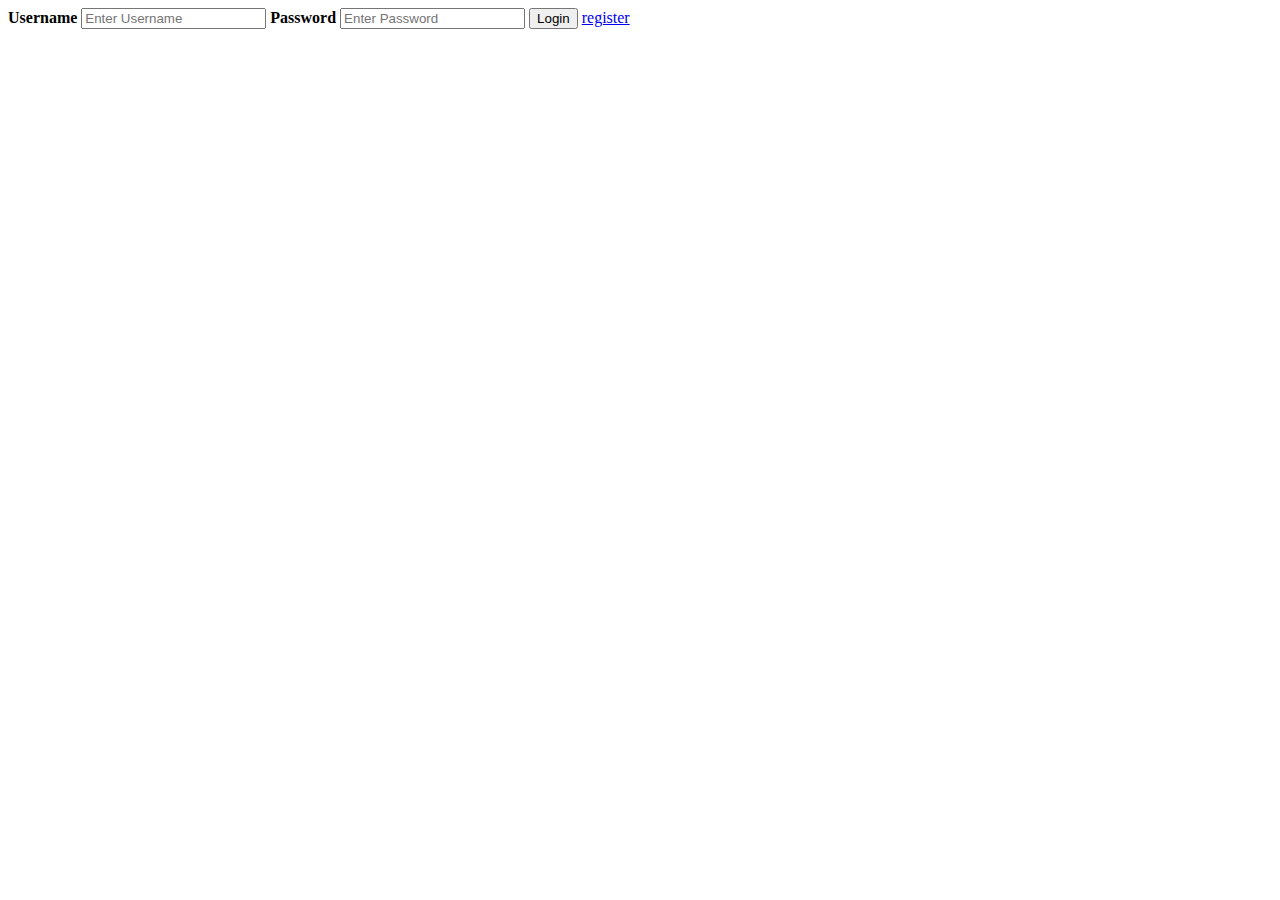
<file: templates/login.html>
<!DOCTYPE html>
<html>
<head>
<title>Login Page</title>
</head>
<body>

<form method="post">
  <div class="container">
    <label for="uname"><b>Username</b></label>
    <input type="text" placeholder="Enter Username" name="uname" required>

    <label for="psw"><b>Password</b></label>
    <input type="password" placeholder="Enter Password" name="psw" required>

    <button type="submit">Login</button>
    <a href="register.html">register</a>


  </div>

</form>

</body>
</html>
</file>
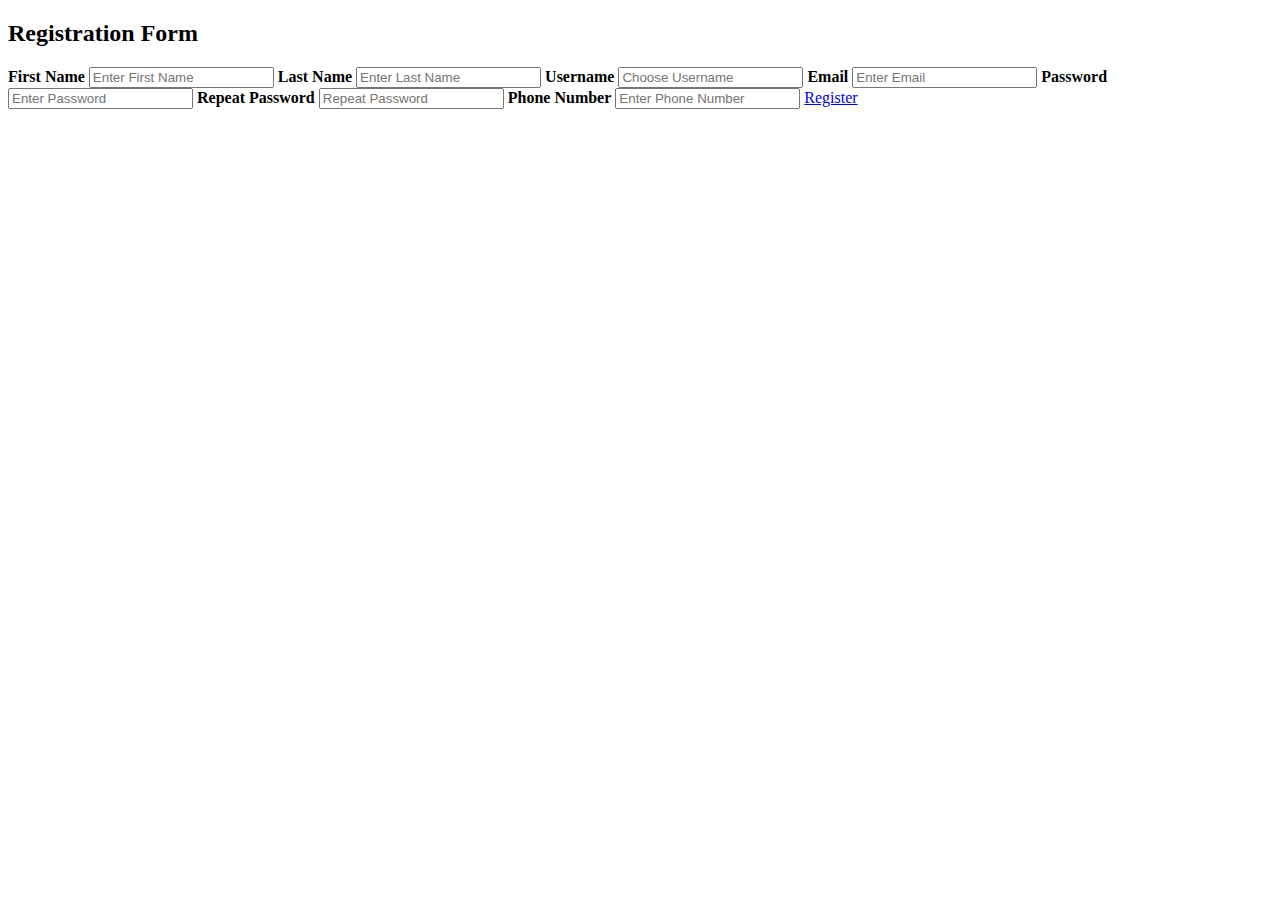
<file: templates/register.html>
<!DOCTYPE html>
<html lang="en">
<head>
<meta charset="UTF-8">
<meta name="viewport" content="width=device-width, initial-scale=1.0">
<title>Registration Form</title>
</head>
<body>

<h2>Registration Form</h2>

<form action="/submit-registration" method="post">
  <div class="container">
    <label for="fname"><b>First Name</b></label>
    <input type="text" placeholder="Enter First Name" name="fname" required>

    <label for="lname"><b>Last Name</b></label>
    <input type="text" placeholder="Enter Last Name" name="lname" required>

    <label for="uname"><b>Username</b></label>
    <input type="text" placeholder="Choose Username" name="uname" required>

    <label for="email"><b>Email</b></label>
    <input type="email" placeholder="Enter Email" name="email" required>

    <label for="psw"><b>Password</b></label>
    <input type="password" placeholder="Enter Password" name="psw" required>

    <label for="psw-repeat"><b>Repeat Password</b></label>
    <input type="password" placeholder="Repeat Password" name="psw-repeat" required>

    <label for="phone"><b>Phone Number</b></label>
    <input type="tel" placeholder="Enter Phone Number" name="phone">

    <a href="login.html" class="button">Register</a>
</div>
</form>

</body>
</html>
</file>
